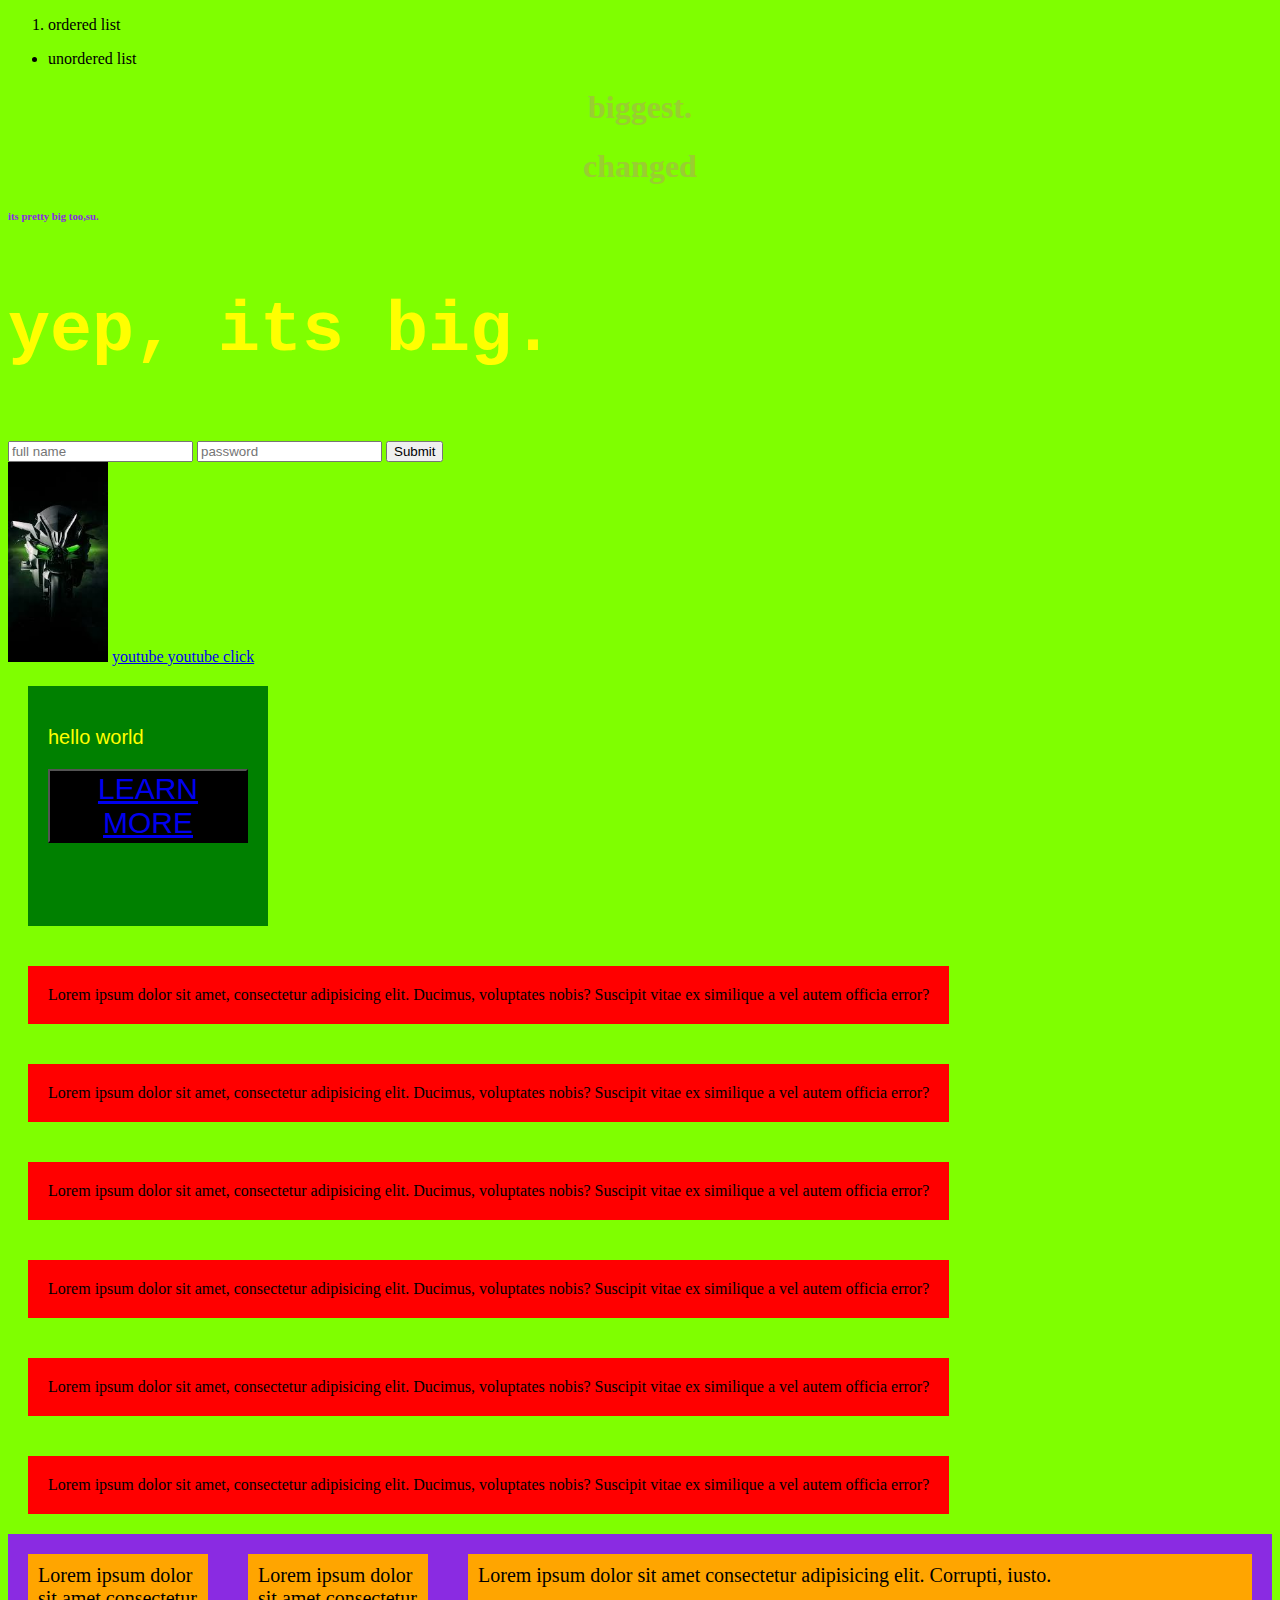
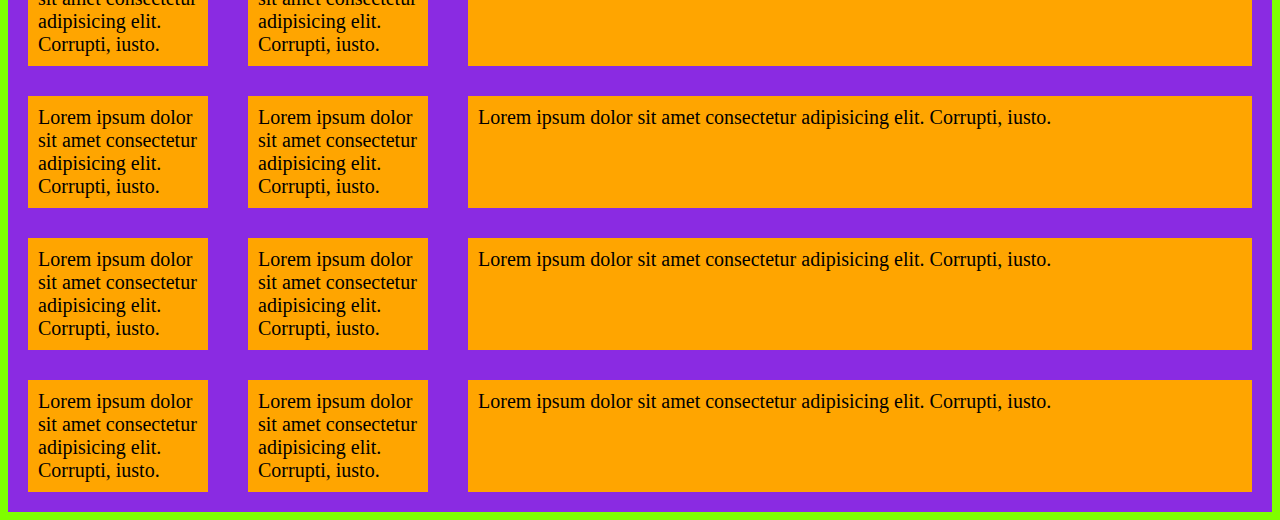
<file: index.html>
<!DOCTYPE html>
<html lang="en">
    <head>
        <title>first web</title>
        <link rel="stylesheet" href="style.css">
    </head>

    <body>
        <ol>
            <li>
                ordered list
            </li>
        </ol>
        <ul>
            <li>
                unordered list
            </li>
        </ul>
        <h1>
            biggest.
        </h1>
        <h1>
            changed
        </h1>
        <h6>
            its pretty big too,su.
        </h6>
        <p id="foo">
            yep, its big.
        </p>

        <form>
            <input type="text" placeholder="full name" name="name">
            <input type="password" placeholder="password" name="password">
            <input type="submit" placeholder="submit">

        </form>

        <img src="bike.jpeg" alt="bike" width="100px" height="200px">

        <a href="http://www.youtube.com "> youtube </a>
        <a href="http://www.youtube.com"> youtube click </a>

        <div class="font" style="background-color: green;
        width: 200px;
        height: 200px; 
        padding: 20px;
        margin: 20px; ">
            <p>hello world</p>

            <button>
                    <a href="https://www.google.com" > LEARN MORE </a> 
            </button>
        
        </div>
        <div id="container">

        <div>
            Lorem ipsum dolor sit amet, consectetur adipisicing elit. Ducimus, voluptates nobis? Suscipit vitae ex similique a vel autem officia error?
        </div>
        <div>
            Lorem ipsum dolor sit amet, consectetur adipisicing elit. Ducimus, voluptates nobis? Suscipit vitae ex similique a vel autem officia error?
        </div>
        <div>
            Lorem ipsum dolor sit amet, consectetur adipisicing elit. Ducimus, voluptates nobis? Suscipit vitae ex similique a vel autem officia error?
        </div>
        <div>
            Lorem ipsum dolor sit amet, consectetur adipisicing elit. Ducimus, voluptates nobis? Suscipit vitae ex similique a vel autem officia error?
        </div>
        <div>
            Lorem ipsum dolor sit amet, consectetur adipisicing elit. Ducimus, voluptates nobis? Suscipit vitae ex similique a vel autem officia error?
        </div>
        <div>
            Lorem ipsum dolor sit amet, consectetur adipisicing elit. Ducimus, voluptates nobis? Suscipit vitae ex similique a vel autem officia error?
        </div>

    </div>

    <div id="grid">
        <div class="griditem">Lorem ipsum dolor sit amet consectetur adipisicing elit. Corrupti, iusto.</div>
        <div class="griditem">Lorem ipsum dolor sit amet consectetur adipisicing elit. Corrupti, iusto.</div>
        <div class="griditem">Lorem ipsum dolor sit amet consectetur adipisicing elit. Corrupti, iusto.</div>
        <div class="griditem">Lorem ipsum dolor sit amet consectetur adipisicing elit. Corrupti, iusto.</div>
        <div class="griditem">Lorem ipsum dolor sit amet consectetur adipisicing elit. Corrupti, iusto.</div>
        <div class="griditem">Lorem ipsum dolor sit amet consectetur adipisicing elit. Corrupti, iusto.</div>
        <div class="griditem">Lorem ipsum dolor sit amet consectetur adipisicing elit. Corrupti, iusto.</div>
        <div class="griditem">Lorem ipsum dolor sit amet consectetur adipisicing elit. Corrupti, iusto.</div>
        <div class="griditem">Lorem ipsum dolor sit amet consectetur adipisicing elit. Corrupti, iusto.</div>
        <div class="griditem">Lorem ipsum dolor sit amet consectetur adipisicing elit. Corrupti, iusto.</div>
        <div class="griditem">Lorem ipsum dolor sit amet consectetur adipisicing elit. Corrupti, iusto.</div>
        <div class="griditem">Lorem ipsum dolor sit amet consectetur adipisicing elit. Corrupti, iusto.</div>
    </div>

    </body>

</html>
</file>
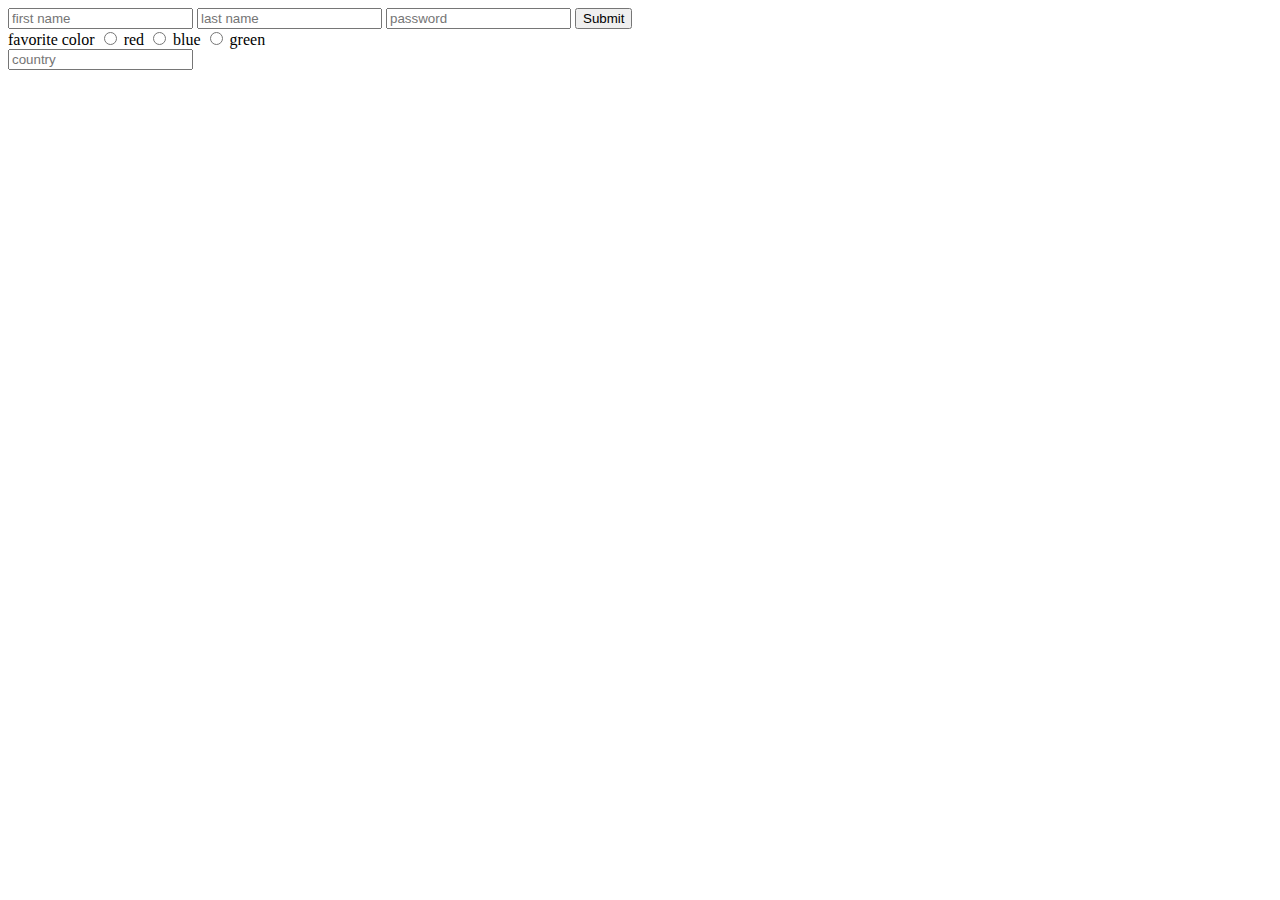
<file: form.html>
<!DOCTYPE html>
<html lang="en">
    <head>
        <title>
            form
        </title>
    </head>
    <body>
        <form>
            <input type="text" placeholder="first name" name="name">
            <input type="text" placeholder="last name" name="name">
            <input type="password" placeholder="password">
            <input type="submit" placeholder="submit" name="name">

            <div>
                favorite color
                <input name="color" type="radio" value="red"> red
                <input name="color" type="radio" value="blue"> blue
                <input name="color" type="radio" value="green"> green
            </div>
            <div>
                <input name="country" list="countries" placeholder="country">
                <datalist id="countries">
                    <option value="pakistan">
                    <option value="usa">
                    <option value="mars">
                </datalist>

            </div>

        </form>
    </body>

</html>
</file>
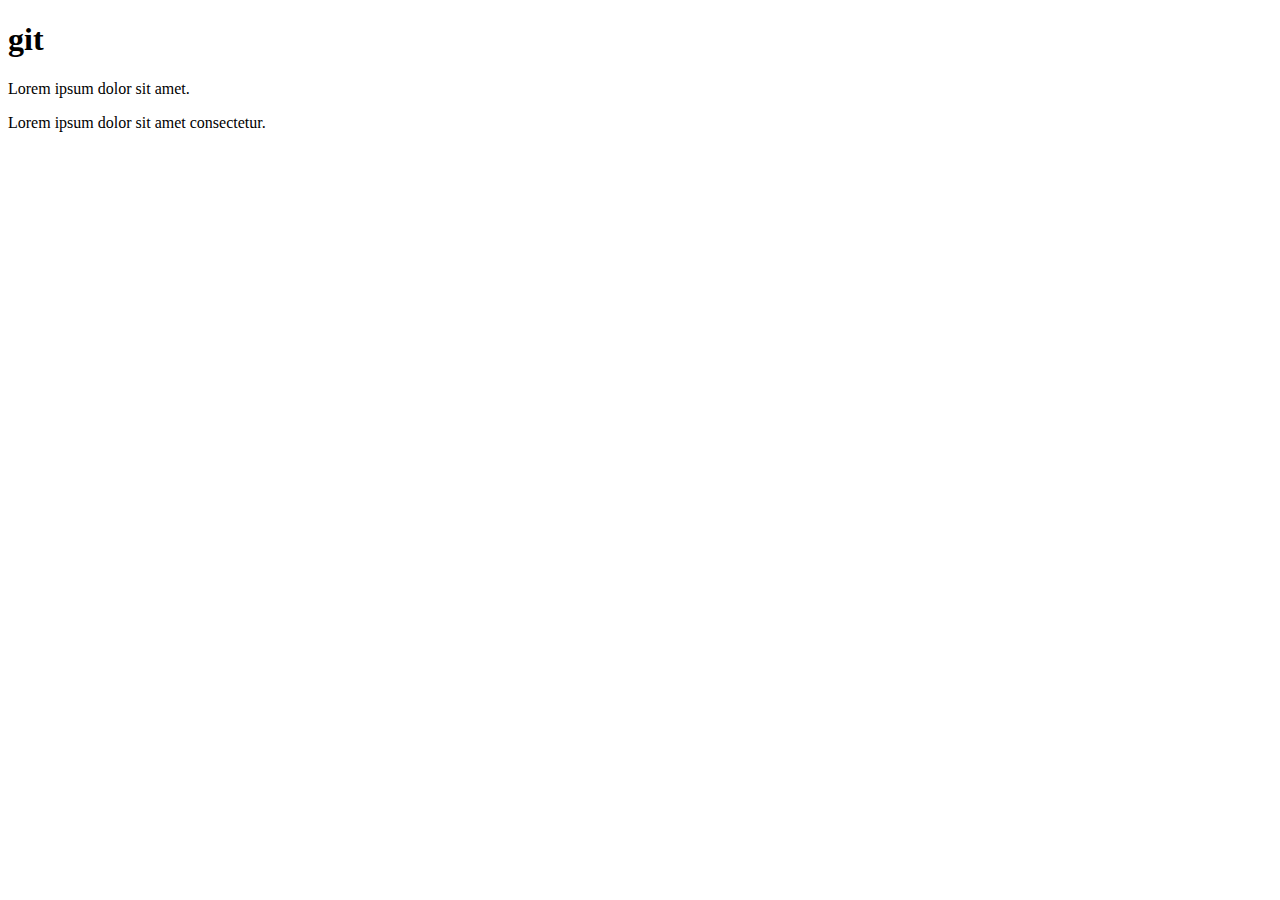
<file: git1.html>
<!DOCTYPE html>
<html>
    <head>
        <title>
            git practice
        </title>        
    </head>
    <body>
        <h1> git </h1>
        <p>Lorem ipsum dolor sit amet.</p> 
        <p>Lorem ipsum dolor sit amet consectetur.</p>   
    </body>
</html>
</file>
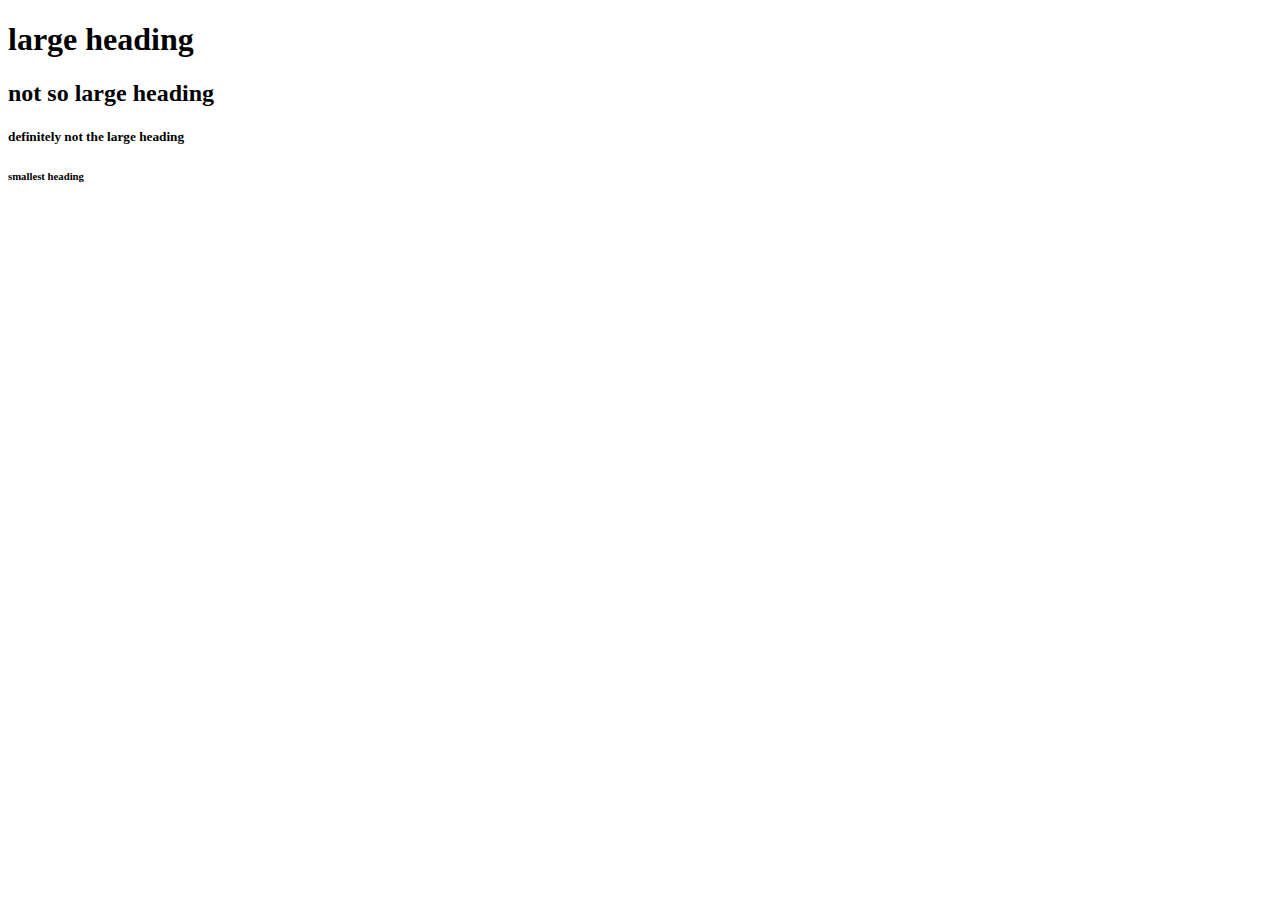
<file: headings.html>
<!DOCTYPE html>
<html lang="en">

<head>
    <title>
        headings 
    </title>
</head>
 
<body>
    <h1>
        large heading
    </h1>

    <h2>
        not so large heading
    </h2>

    <h5>
        definitely not the large heading
    </h5>

    <h6>
        smallest heading
    </h6>
</body>

</html>
</file>
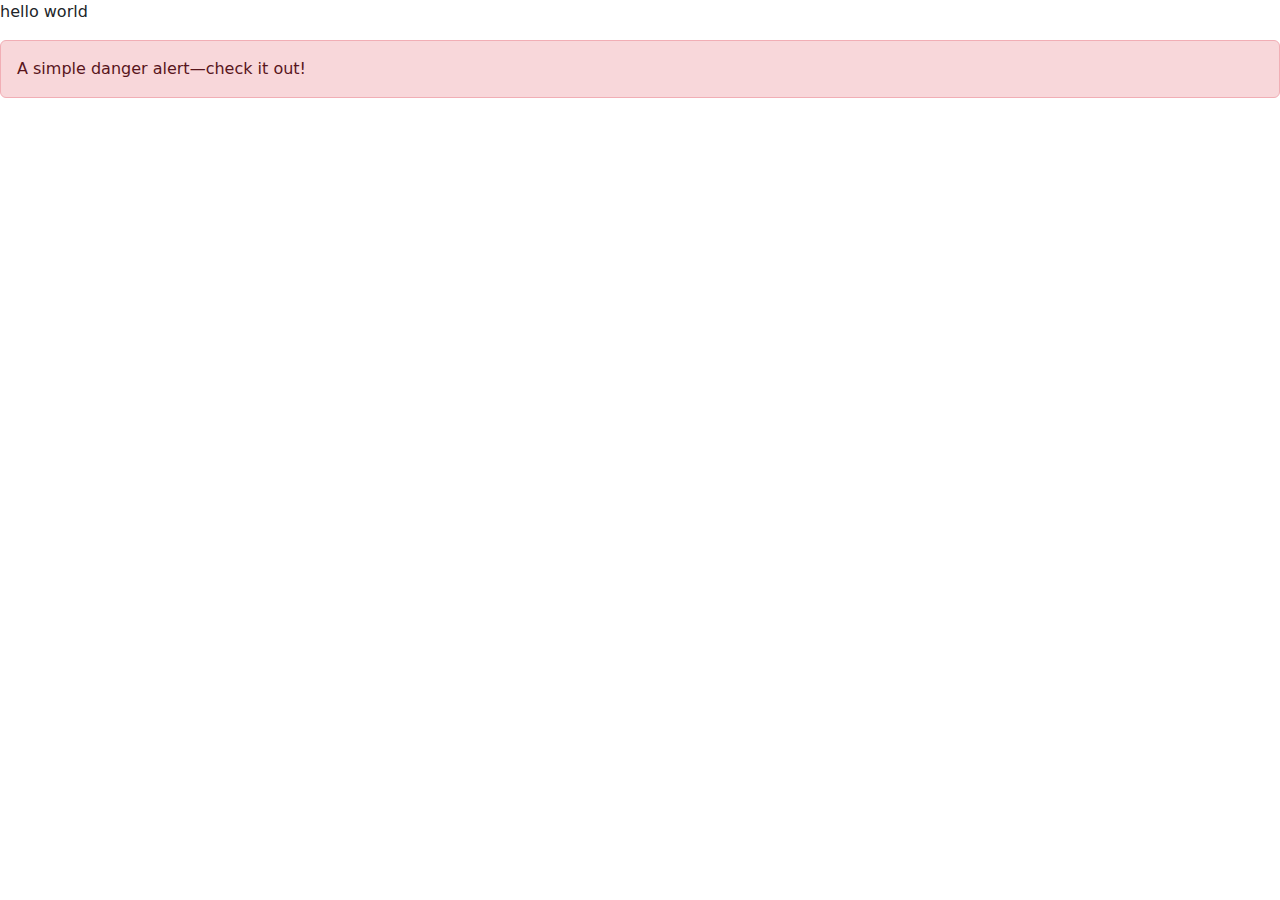
<file: hello.html>
<!DOCTYPE html>
<html lang="en">
    <head>
        <title> hello</title>
       <link rel="stylesheet" href="https://cdn.jsdelivr.net/npm/bootstrap@5.3.3/dist/css/bootstrap.min.css">
    </head>

    <body>
        <p>hello world</p>
        <div class="alert alert-danger" role="alert">
            A simple danger alert—check it out!
          </div>

    </body>
</html>
</file>
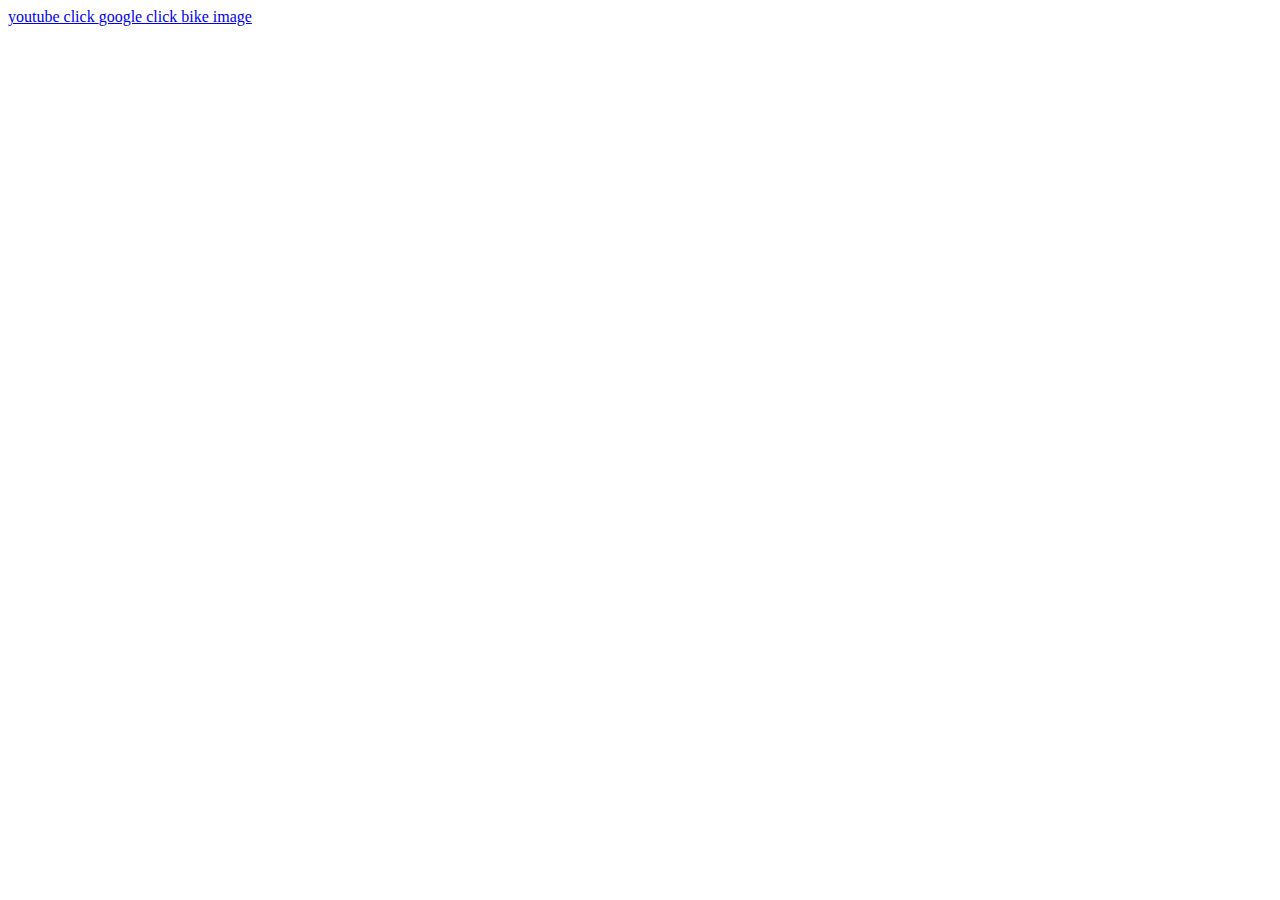
<file: link.html>
<!DOCTYPE html>
<html lang="en">
    <head>
        <title> 
            link
        </title>
    </head>

    <body>
        <a href="http://www.youtube.com"> youtube click </a>

        <a href="http://google.com"> google click </a>
        <a href="image.html"> bike image </a>
    </body>
</html>
</file>
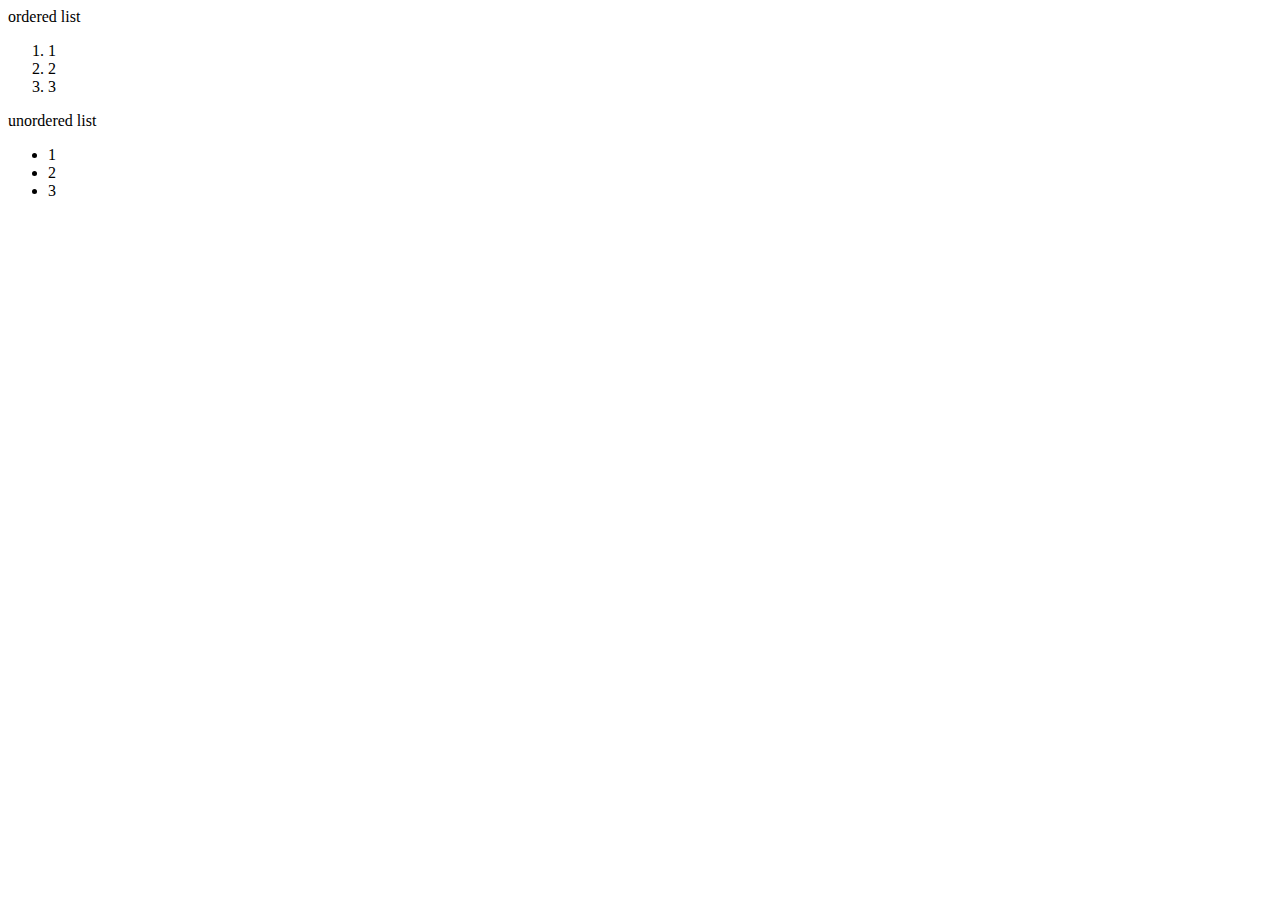
<file: lists.html>
<!DOCTYPE html>
<html lang="en">
    <head>
        <title>
            lists
        </title>
    </head>

    <body>
        ordered list
        <ol>
            <li>1</li>
            <li>2</li>
            <li>3</li>
        </ol>
        unordered list
        <ul>
            <li>1</li>
            <li>2</li>
            <li>3</li>
        </ul>
    </body>
</html>
</file>
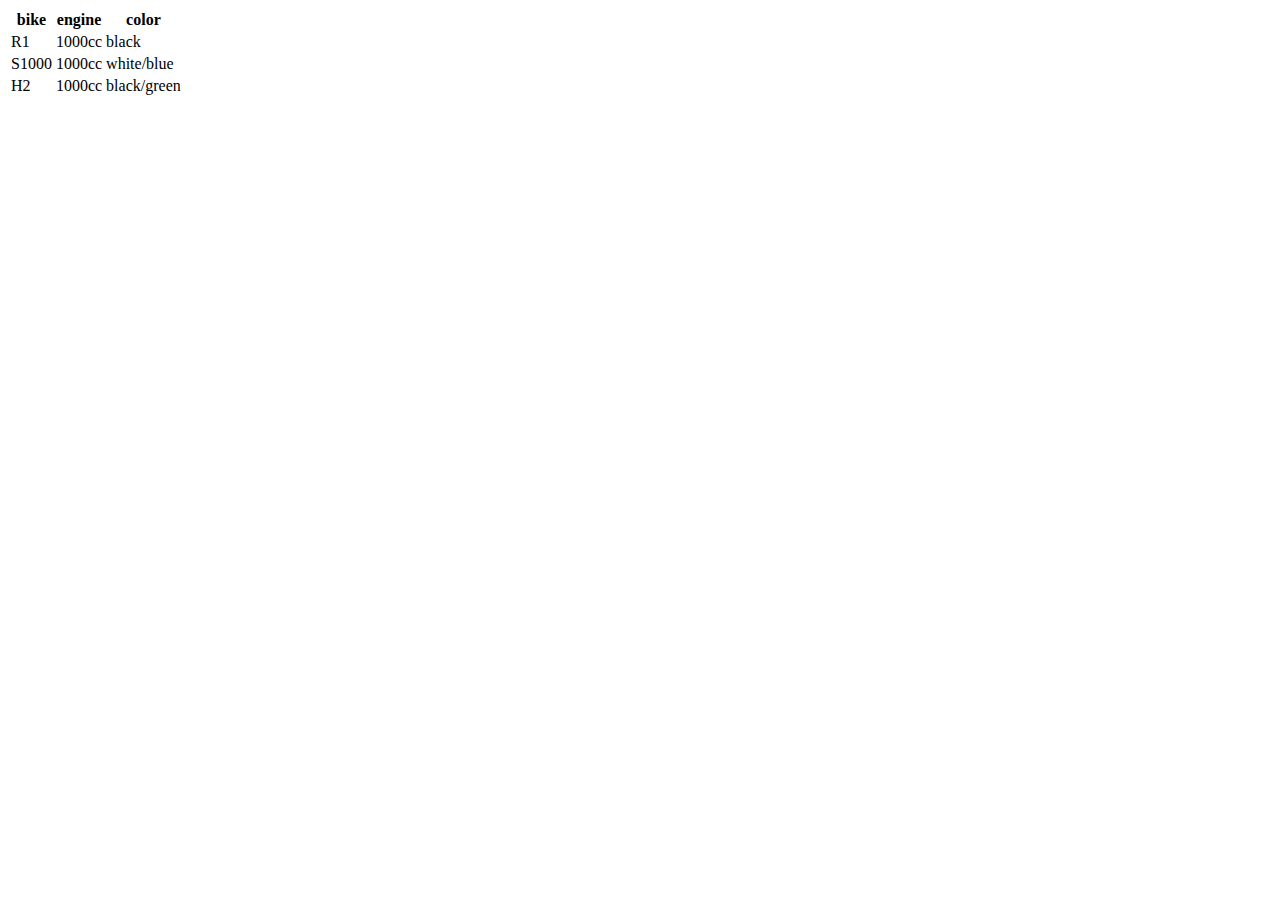
<file: table.html>
<!DOCTYPE html>
<html lang="en">
    <head>
        <title>
            table
        </title>
    </head>

    <body>
        <table>

        <thead>
            <tr>
                <th>bike</th>
                <th>engine</th>
                <th>color</th>
            </tr>
        </thead>

        <tbody>
            <tr>
                <td>R1</td>
                <td>1000cc</td>
                <td>black</td>
            </tr>
            <tr>
                <td>S1000</td>
                <td>1000cc</td>
                <td>white/blue </td>
            </tr>
            <tr>
                <td>H2</td>
                <td>1000cc</td>
                <td>black/green</td>
            </tr>
        </tbody>

        </table>
    </body>

</html>
</file>
<file: style.css>
h1 { 
    color: yellowgreen; text-align: center;
}
h6 {
    color: blueviolet;
}

th{
    color: red; text-align: left;
    border: 1px solid black;
    padding: 2px;
}

table{
    border: 2px solid black;
    border-collapse: collapse;
    
}

td{
    border: 1px solid black;
    padding: 2px;
}

.font{
    font-family:  Helvetica, sans-serif;
    font-size: 20px;
    color: yellow;
}

#foo{
    font-family: 'Courier New', Courier, monospace;
    font-size: 70px;
    color: yellow;
    font-weight: bold;
}

button{
    background-color: black; 
    color: beige;
    font-size: 30px;
    
}

button:hover{
    background-color: white;
    color: black;
    font-size: 32px;
    font-family: Cambria, Cochin, Georgia, Times, 'Times New Roman', serif;
    font-weight: bold;
}

body{
   @media (min-width:600px)
   {
    background-color: chartreuse;
   }
   @media (max-width:599px)
   {
    background-color: aqua;
   }
}

#container{
    display: flex;
    flex-wrap: wrap;
}

#container>div{
    background-color: red;
    font-size: 16px;
    padding: 20px;
    margin: 20px;
}

#grid{
    background-color: blueviolet;
    display: grid;
    padding: 10px;
    grid-column-gap: 20px;
    grid-row-gap: 10px;
    grid-template-columns: 200px 200px auto;
   
}

.griditem{
    background-color: orange;
    font-size: 20px;
    padding: 10px;
    margin: 10px;
  
}
</file>
